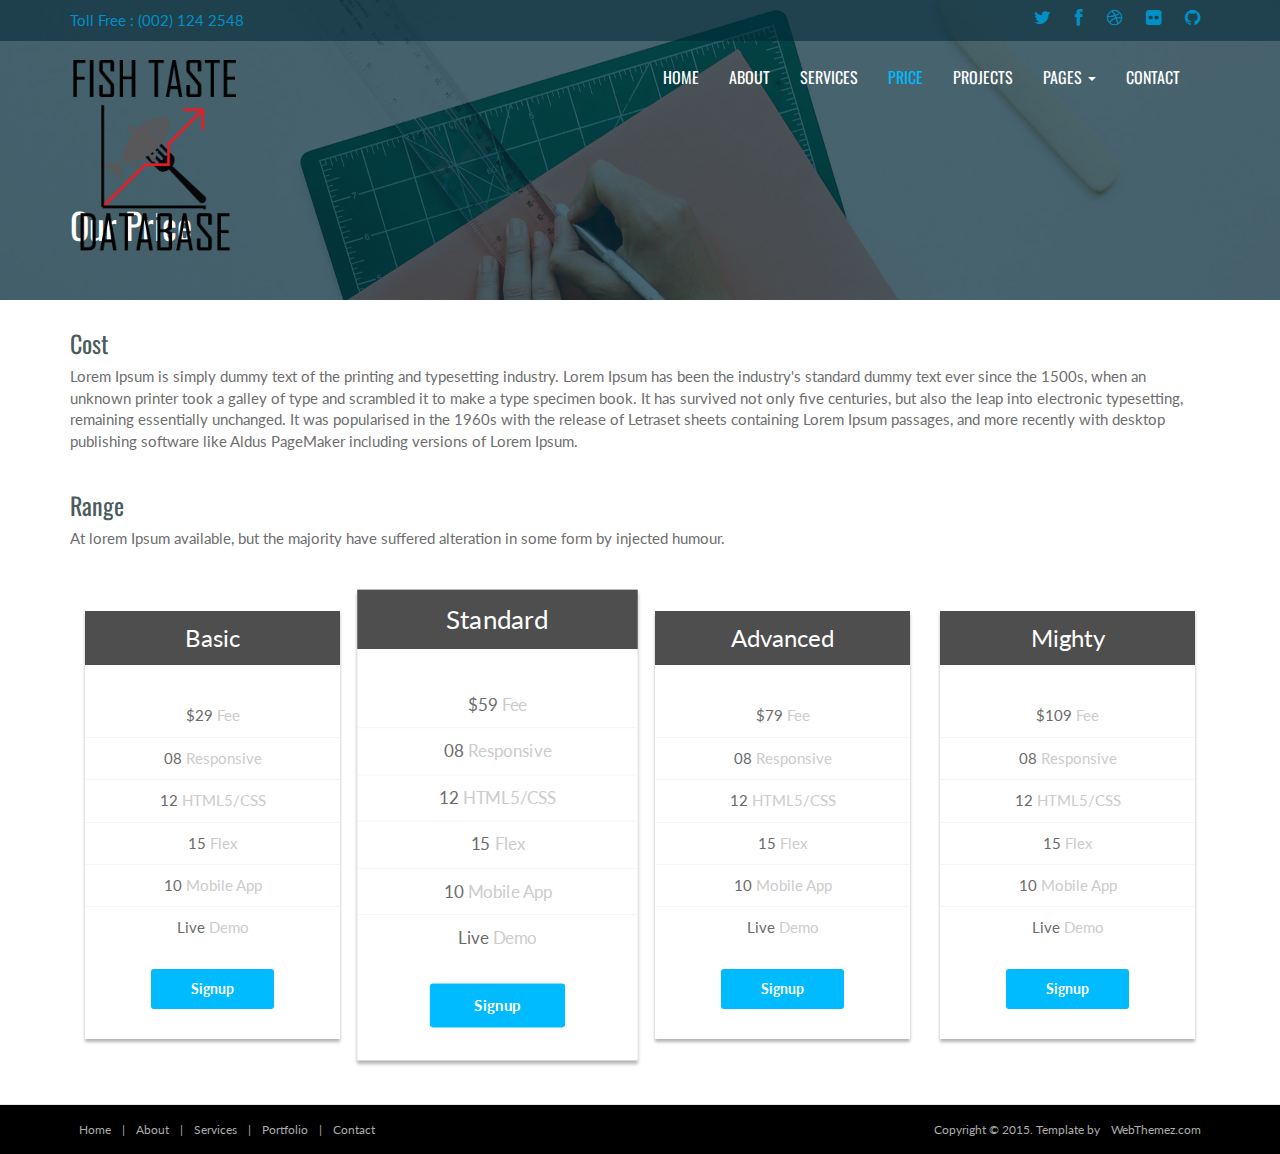
<file: price.html>
<!DOCTYPE html>
<html lang="en">
<head>
	<meta charset="utf-8">
	<meta name="viewport" content="width=device-width, initial-scale=1.0">
	<meta name="description" content="Interior-Design-Responsive-Website-Templates-Edge">
	<meta name="author" content="webThemez.com">
	<title>Rider Free Mulit Purpose HTML5 Template | Webthemez</title>
	<link rel="favicon" href="assets/images/favicon.png">
	<link rel="stylesheet" media="screen" href="http://fonts.googleapis.com/css?family=Open+Sans:300,400,700">
	<link rel="stylesheet" href="assets/css/bootstrap.min.css">
	<link rel="stylesheet" href="assets/css/font-awesome.min.css">
	<!-- Custom styles for our template -->
	<link rel="stylesheet" href="assets/css/bootstrap-theme.css" media="screen">
	<link rel="stylesheet" href="assets/css/style.css">
	<!-- HTML5 shim and Respond.js IE8 support of HTML5 elements and media queries -->
	<!--[if lt IE 9]>
	<script src="assets/js/html5shiv.js"></script>
	<script src="assets/js/respond.min.js"></script>
	<![endif]-->
</head>

<body>
	<!-- Fixed navbar -->
		<div id="header-top">       
		<!--  HEADER TOP -->
        <div class="container">
        	<div class="row">
				<div class="col-md-6"> 
                    
                        <div class="text">
                            
							<p>Toll Free : (002) 124 2548</p>
                            
                        </div>      
                </div><!-- end -->
            	<div class="col-md-6">              	
                   <div class="social text-center pull-right">
				<a href="#"><i class="fa fa-twitter"></i></a>
				<a href="#"><i class="fa fa-facebook"></i></a>
				<a href="#"><i class="fa fa-dribbble"></i></a>
				<a href="#"><i class="fa fa-flickr"></i></a>
				<a href="#"><i class="fa fa-github"></i></a>
			</div>
                    
                </div><!-- end -->
            </div><!-- end .row -->
           </div> 
		</div>
	<div class="navbar navbar-inverse">
		<div class="container">
			<div class="navbar-header">
				<!-- Button for smallest screens -->
				<button type="button" class="navbar-toggle" data-toggle="collapse" data-target=".navbar-collapse"><span class="icon-bar"></span><span class="icon-bar"></span><span class="icon-bar"></span></button>
				<a class="navbar-brand" href="index.html">
					<img src="assets/images/logo.png" alt="Techro HTML5 template"></a>
			</div>
			<div class="navbar-collapse collapse">
				<ul class="nav navbar-nav pull-right mainNav">
					<li><a href="index.html">Home</a></li>
					<li><a href="about.html">About</a></li>
						<li><a href="services.html">Services</a></li>
					<li class="active"><a href="price.html">Price</a></li>
					<li><a href="projects.html">Projects</a></li>
					<li class="dropdown">
						<a href="#" class="dropdown-toggle" data-toggle="dropdown">Pages <b class="caret"></b></a>
						<ul class="dropdown-menu">
							<li><a href="sidebar-right.html">Right Sidebar</a></li>
							<li><a href="#">Dummy Link1</a></li>
							<li><a href="#">Dummy Link2</a></li>
							<li><a href="#">Dummy Link3</a></li>
						</ul>
					</li>
					<li><a href="contact.html">Contact</a></li>
				</ul>
			</div>
			<!--/.nav-collapse -->
		</div>
	</div>
	<!-- /.navbar -->

	<header id="head" class="secondary">
		<div class="container">
			<div class="row">
				<div class="col-sm-8">
					<h1>Our Price</h1>
				</div>
			</div>
		</div>
	</header>

	<!-- container -->
	<div class="container">
		<div class="row">
			<!-- Article content -->
			<section class="col-sm-12 maincontent">
				<h3>Cost</h3>
				<p>
					Lorem Ipsum is simply dummy text of the printing and typesetting industry. Lorem Ipsum has been the industry's standard dummy text ever since the 1500s, when an unknown printer took a galley of type and scrambled it to make a type specimen book. It has survived not only five centuries, but also the leap into electronic typesetting, remaining essentially unchanged. It was popularised in the 1960s with the release of Letraset sheets containing Lorem Ipsum passages, and more recently with desktop publishing software like Aldus PageMaker including versions of Lorem Ipsum.
				</p>

			</section>
		</div>
	</div>
	<!-- /container -->

	<section class="container">
		<div class="heading">
			<!-- Heading -->
			<h3>Range</h3>
			<p>At lorem Ipsum available, but the majority have suffered alteration in some form by injected humour.</p>
			<br />
		</div>
		<div class="row flat">
			<div class="col-lg-3 col-md-3 col-xs-6">
				<ul class="plan plan1">
					<li class="plan-name">Basic
					</li>
					<li class="plan-price">
						<strong>$29</strong> Fee
					</li>
					<li>
						<strong>08</strong> Responsive
					</li>
					<li>
						<strong>12</strong> HTML5/CSS
					</li>
					<li>
						<strong>15</strong> Flex
					</li>
					<li>
						<strong>10</strong> Mobile App
					</li>
					<li>
						<strong>Live</strong> Demo
					</li>
					<li class="plan-action">
						<a href="#" class="btn">Signup</a>
					</li>
				</ul>
			</div>

			<div class="col-lg-3 col-md-3 col-xs-6">
				<ul class="plan plan2 featured">
					<li class="plan-name">Standard
					</li>
					<li class="plan-price">
						<strong>$59</strong> Fee
					</li>
					<li>
						<strong>08</strong> Responsive
					</li>
					<li>
						<strong>12</strong> HTML5/CSS
					</li>
					<li>
						<strong>15</strong> Flex
					</li>
					<li>
						<strong>10</strong> Mobile App
					</li>
					<li>
						<strong>Live</strong> Demo
					</li>
					<li class="plan-action">
						<a href="#" class="btn">Signup</a>
					</li>
				</ul>
			</div>

			<div class="col-lg-3 col-md-3 col-xs-6">
				<ul class="plan plan3">
					<li class="plan-name">Advanced
					</li>
					<li class="plan-price">
						<strong>$79</strong> Fee
					</li>
					<li>
						<strong>08</strong> Responsive
					</li>
					<li>
						<strong>12</strong> HTML5/CSS
					</li>
					<li>
						<strong>15</strong> Flex
					</li>
					<li>
						<strong>10</strong> Mobile App
					</li>
					<li>
						<strong>Live</strong> Demo
					</li>
					<li class="plan-action">
						<a href="#" class="btn">Signup</a>
					</li>
				</ul>
			</div>

			<div class="col-lg-3 col-md-3 col-xs-6">
				<ul class="plan plan4">
					<li class="plan-name">Mighty
					</li>
					<li class="plan-price">
						<strong>$109</strong> Fee
					</li>
					<li>
						<strong>08</strong> Responsive
					</li>
					<li>
						<strong>12</strong> HTML5/CSS
					</li>
					<li>
						<strong>15</strong> Flex
					</li>
					<li>
						<strong>10</strong> Mobile App
					</li>
					<li>
						<strong>Live</strong> Demo
					</li>
					<li class="plan-action">
						<a href="#" class="btn">Signup</a>
					</li>
				</ul>
			</div>
		</div>
	</section>

	<footer id="footer" class="top-margin"> 
		<div class="footer2">
			<div class="container">
				<div class="row">

					<div class="col-md-6 panel">
						<div class="panel-body">
							<p class="simplenav">
								<a href="index.html">Home</a> | 
								<a href="about.html">About</a> |
								<a href="services.html">Services</a> |
								<a href="portfolio.html">Portfolio</a> |
								<a href="contact.html">Contact</a>
							</p>
						</div>
					</div>

					<div class="col-md-6 panel">
						<div class="panel-body">
							<p class="text-right">
								Copyright &copy; 2015. Template by <a href="http://webthemez.com/" rel="develop">WebThemez.com</a>
							</p>
						</div>
					</div>

				</div>
				<!-- /row of panels -->
			</div>
		</div>
	</footer>




	<!-- JavaScript libs are placed at the end of the document so the pages load faster -->
	<script src="http://ajax.googleapis.com/ajax/libs/jquery/1.10.2/jquery.min.js"></script>
	<script src="http://netdna.bootstrapcdn.com/bootstrap/3.0.0/js/bootstrap.min.js"></script>
	<script src="assets/js/custom.js"></script>
</body>
</html>
</file>
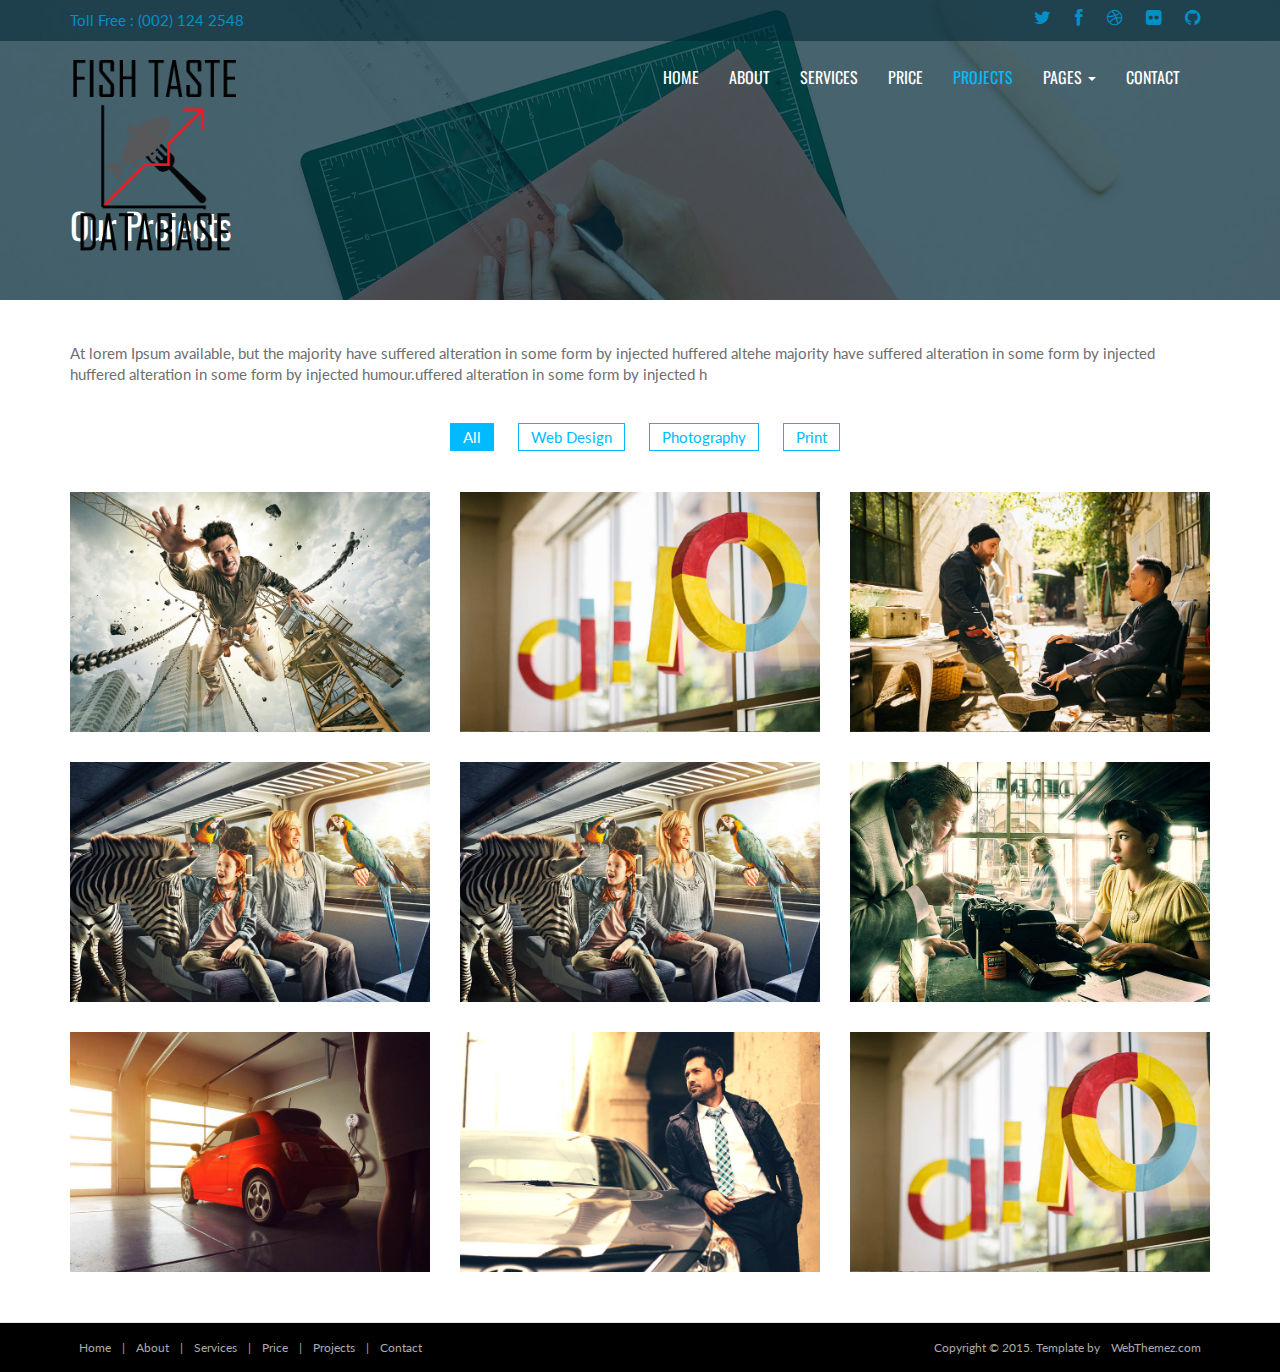
<file: projects.html>
<!DOCTYPE html>
<html lang="en">
<head>
	<meta charset="utf-8">
	<meta name="viewport" content="width=device-width, initial-scale=1.0">
	<meta name="description" content="Interior-Design-Responsive-Website-Templates-Edge">
	<meta name="author" content="webThemez.com">
	<title>Rider Free Mulit Purpose Bootstrap Theme | Webthemez</title>
	<link rel="favicon" href="assets/images/favicon.png">
	<link rel="stylesheet" media="screen" href="http://fonts.googleapis.com/css?family=Open+Sans:300,400,700">
	<link rel="stylesheet" href="assets/css/bootstrap.min.css">
	<link rel="stylesheet" href="assets/css/font-awesome.min.css">
	<!-- Custom styles for our template -->
	<link rel="stylesheet" href="assets/css/bootstrap-theme.css" media="screen">
	<link rel="stylesheet" type="text/css" href="assets/css/isotope.css" media="screen" />
	<link rel="stylesheet" href="assets/js/fancybox/jquery.fancybox.css" type="text/css" media="screen" />
	<link rel="stylesheet" href="assets/css/style.css">
	<!-- HTML5 shim and Respond.js IE8 support of HTML5 elements and media queries -->
	<!--[if lt IE 9]>
	<script src="assets/js/html5shiv.js"></script>
	<script src="assets/js/respond.min.js"></script>
	<![endif]-->
</head>

<body>
	<!-- Fixed navbar -->
		<div id="header-top">       
		<!--  HEADER TOP -->
        <div class="container">
        	<div class="row">
				<div class="col-md-6"> 
                    
                        <div class="text">
                            
							<p>Toll Free : (002) 124 2548</p>
                            
                        </div>      
                </div><!-- end -->
            	<div class="col-md-6">              	
                   <div class="social text-center pull-right">
				<a href="#"><i class="fa fa-twitter"></i></a>
				<a href="#"><i class="fa fa-facebook"></i></a>
				<a href="#"><i class="fa fa-dribbble"></i></a>
				<a href="#"><i class="fa fa-flickr"></i></a>
				<a href="#"><i class="fa fa-github"></i></a>
			</div>
                    
                </div><!-- end -->
            </div><!-- end .row -->
           </div> 
		</div>
	<div class="navbar navbar-inverse">
		<div class="container">
			<div class="navbar-header">
				<!-- Button for smallest screens -->
				<button type="button" class="navbar-toggle" data-toggle="collapse" data-target=".navbar-collapse"><span class="icon-bar"></span><span class="icon-bar"></span><span class="icon-bar"></span></button>
				<a class="navbar-brand" href="index.html">
					<img src="assets/images/logo.png" alt="Techro HTML5 template"></a>
			</div>
			<div class="navbar-collapse collapse">
				<ul class="nav navbar-nav pull-right mainNav">
					<li><a href="index.html">Home</a></li>
					<li><a href="about.html">About</a></li>
						<li><a href="services.html">Services</a></li>
					<li><a href="price.html">Price</a></li>
					<li class="active"><a href="projects.html">Projects</a></li>
					<li class="dropdown">
						<a href="#" class="dropdown-toggle" data-toggle="dropdown">Pages <b class="caret"></b></a>
						<ul class="dropdown-menu">
							<li><a href="sidebar-right.html">Right Sidebar</a></li>
							<li><a href="#">Dummy Link1</a></li>
							<li><a href="#">Dummy Link2</a></li>
							<li><a href="#">Dummy Link3</a></li>
						</ul>
					</li>
					<li><a href="contact.html">Contact</a></li>
				</ul>
			</div>
			<!--/.nav-collapse -->
		</div>
	</div>
	<!-- /.navbar -->

	<header id="head" class="secondary">
		<div class="container">
			<div class="row">
				<div class="col-sm-8">
					<h1>Our Projects</h1>
				</div>
			</div>
		</div>
	</header>

	<!-- container -->
	<section class="container">
		<div class="row">
			<div class="col-md-12">
				<section id="portfolio" class="page-section section appear clearfix">
					<br />
					<br />
					<p>
						At lorem Ipsum available, but the majority have suffered alteration in some form by injected huffered altehe majority have suffered alteration in some form by injected huffered alteration in some form by injected humour.uffered alteration in some form by injected h
					<br />
						<br />
					</p>


					<div class="row">
						<nav id="filter" class="col-md-12 text-center">
							<ul>
								<li><a href="#" class="current btn-theme btn-small" data-filter="*">All</a></li>
								<li><a href="#" class="btn-theme btn-small" data-filter=".webdesign">Web Design</a></li>
								<li><a href="#" class="btn-theme btn-small" data-filter=".photography">Photography</a></li>
								<li><a href="#" class="btn-theme btn-small" data-filter=".print">Print</a></li>
							</ul>
						</nav>
						<div class="col-md-12">
							<div class="row">
								<div class="portfolio-items isotopeWrapper clearfix" id="3">

									<article class="col-sm-4 isotopeItem webdesign">
										<div class="portfolio-item">
											<img src="assets/images/portfolio/img1.jpg" alt="" />
											<div class="portfolio-desc align-center">
												<div class="folio-info">
													<a href="assets/images/portfolio/img1.jpg" class="fancybox">
														<h5>Project Title</h5>
														<i class="fa fa-link fa-2x"></i></a>
												</div>
											</div>
										</div>
									</article>

									<article class="col-sm-4 isotopeItem photography">
										<div class="portfolio-item">
											<img src="assets/images/portfolio/img2.jpg" alt="" />
											<div class="portfolio-desc align-center">
												<div class="folio-info">
													<a href="assets/images/portfolio/img2.jpg" class="fancybox">
														<h5>Project Title</h5>
														<i class="fa fa-link fa-2x"></i></a>
												</div>
											</div>
										</div>
									</article>


									<article class="col-sm-4 isotopeItem photography">
										<div class="portfolio-item">
											<img src="assets/images/portfolio/img3.jpg" alt="" />
											<div class="portfolio-desc align-center">
												<div class="folio-info">
													<a href="assets/images/portfolio/img3.jpg" class="fancybox">
														<h5>Project Title</h5>
														<i class="fa fa-link fa-2x"></i></a>
												</div>
											</div>
										</div>
									</article>

									<article class="col-sm-4 isotopeItem print">
										<div class="portfolio-item">
											<img src="assets/images/portfolio/img4.jpg" alt="" />
											<div class="portfolio-desc align-center">
												<div class="folio-info">
													<a href="assets/images/portfolio/img4.jpg" class="fancybox">
														<h5>Project Title</h5>
														<i class="fa fa-link fa-2x"></i></a>
												</div>
											</div>
										</div>
									</article>

									<article class="col-sm-4 isotopeItem photography">
										<div class="portfolio-item">
											<img src="assets/images/portfolio/img5.jpg" alt="" />
											<div class="portfolio-desc align-center">
												<div class="folio-info">
													<a href="assets/images/portfolio/img5.jpg" class="fancybox">
														<h5>Project Title</h5>
														<i class="fa fa-link fa-2x"></i></a>
												</div>
											</div>
										</div>
									</article>

									<article class="col-sm-4 isotopeItem webdesign">
										<div class="portfolio-item">
											<img src="assets/images/portfolio/img6.jpg" alt="" />
											<div class="portfolio-desc align-center">
												<div class="folio-info">
													<a href="assets/images/portfolio/img6.jpg" class="fancybox">
														<h5>Project Title</h5>
														<i class="fa fa-link fa-2x"></i></a>
												</div>
											</div>
										</div>
									</article>

									<article class="col-sm-4 isotopeItem print">
										<div class="portfolio-item">
											<img src="assets/images/portfolio/img7.jpg" alt="" />
											<div class="portfolio-desc align-center">
												<div class="folio-info">
													<a href="images/portfolio/img7.jpg" class="fancybox">
														<h5>Project Title</h5>
														<i class="fa fa-link fa-2x"></i></a>
												</div>
											</div>
										</div>
									</article>

									<article class="col-sm-4 isotopeItem photography">
										<div class="portfolio-item">
											<img src="assets/images/portfolio/img8.jpg" alt="" />
											<div class="portfolio-desc align-center">
												<div class="folio-info">
													<a href="images/portfolio/img8.jpg" class="fancybox">
														<h5>Project Title</h5>
														<i class="fa fa-link fa-2x"></i></a>
												</div>
											</div>
										</div>
									</article>

									<article class="col-sm-4 isotopeItem print">
										<div class="portfolio-item">
											<img src="assets/images/portfolio/img9.jpg" alt="" />
											<div class="portfolio-desc align-center">
												<div class="folio-info">
													<a href="images/portfolio/img9.jpg" class="fancybox">
														<h5>Project Title</h5>
														<i class="fa fa-link fa-2x"></i></a>
												</div>
											</div>
										</div>
									</article>
								</div>

							</div>


						</div>
					</div>

				</section>
			</div>
		</div>

	</section>
	<!-- /container -->

	<footer id="footer" class="top-margin"> 
		<div class="footer2">
			<div class="container">
				<div class="row">

					<div class="col-md-6 panel">
						<div class="panel-body">
							<p class="simplenav">
								<a href="index.html">Home</a> | 
								<a href="about.html">About</a> |
								<a href="services.html">Services</a> |
								<a href="price.html">Price</a> |
								<a href="projects.html">Projects</a> |
								<a href="contact.html">Contact</a>
							</p>
						</div>
					</div>

					<div class="col-md-6 panel">
						<div class="panel-body">
							<p class="text-right">
								Copyright &copy; 2015. Template by <a href="http://webthemez.com/" rel="develop">WebThemez.com</a>
							</p>
						</div>
					</div>

				</div>
				<!-- /row of panels -->
			</div>
		</div>
	</footer>



	<!-- JavaScript libs are placed at the end of the document so the pages load faster -->
	<script src="http://ajax.googleapis.com/ajax/libs/jquery/1.10.2/jquery.min.js"></script>
	<script src="http://netdna.bootstrapcdn.com/bootstrap/3.0.0/js/bootstrap.min.js"></script>
	<script src="assets/js/jquery.cslider.js"></script>
	<script src="assets/js/jquery.isotope.min.js"></script>
	<script src="assets/js/fancybox/jquery.fancybox.pack.js" type="text/javascript"></script>
	<script src="assets/js/custom.js"></script>
</body>
</html>
</file>
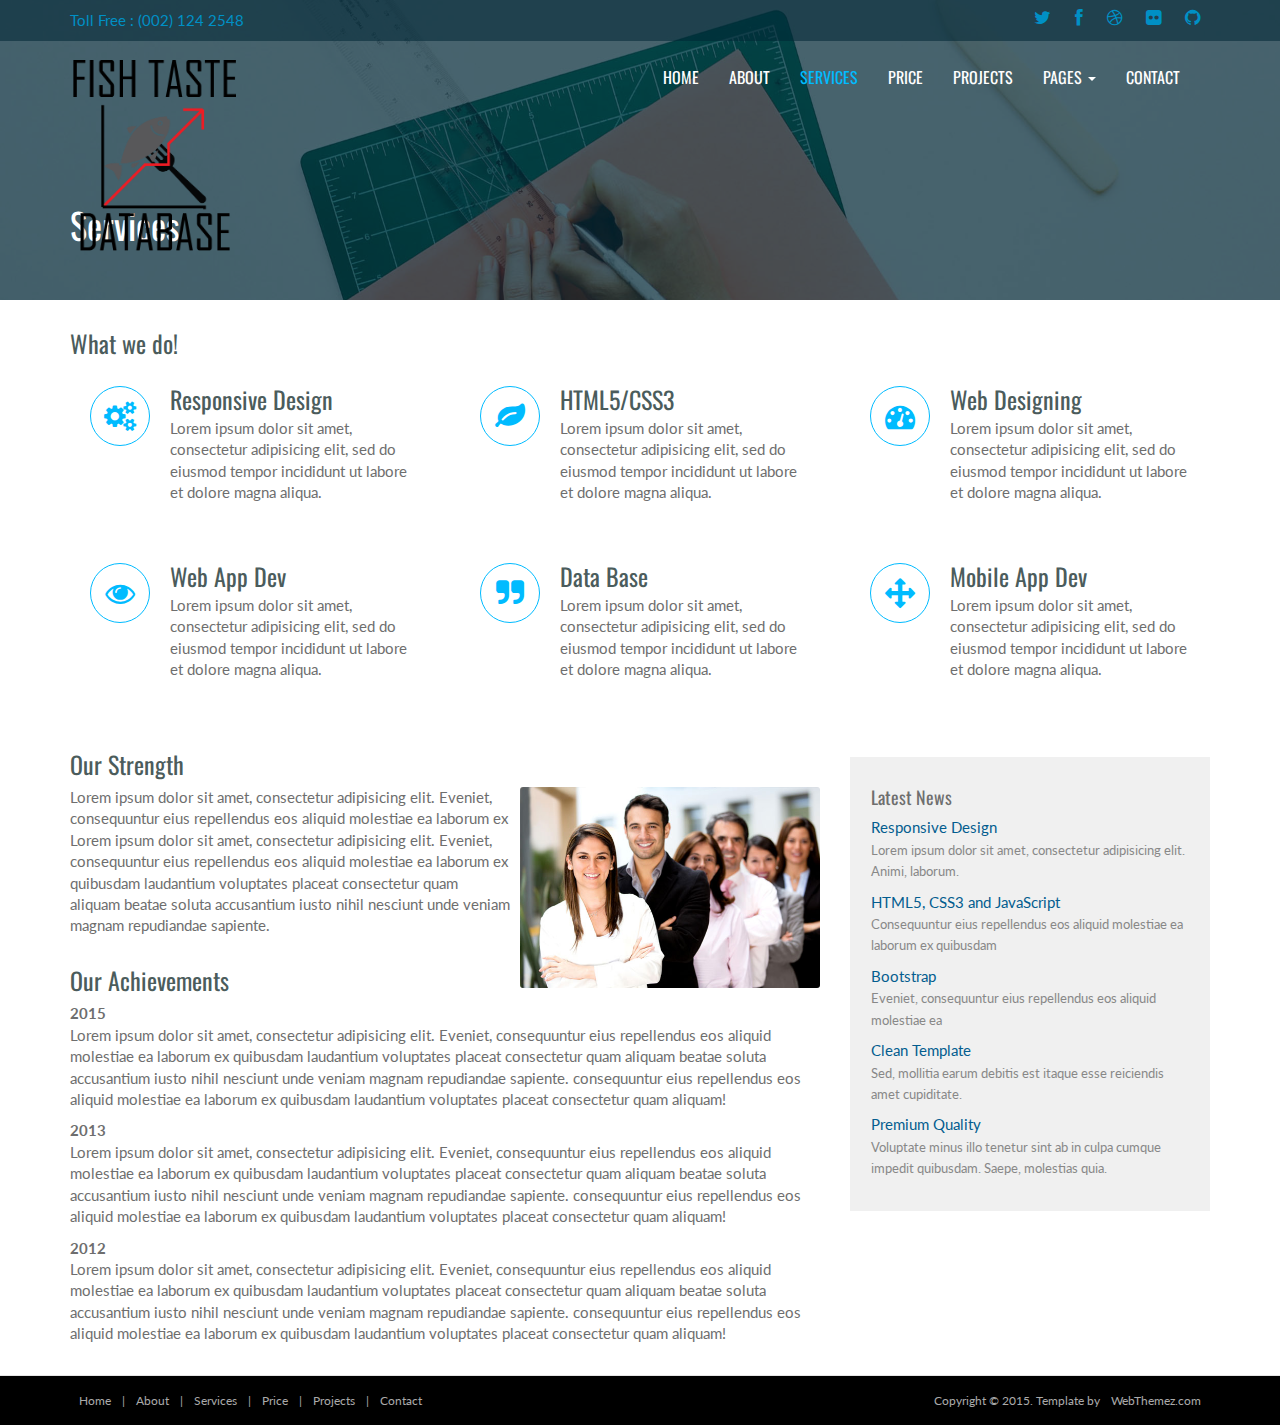
<file: services.html>
<!--
Author: WebThemez
Author URL: http://webthemez.com
License: Creative Commons Attribution 3.0 Unported
License URL: http://creativecommons.org/licenses/by/3.0/
-->
<!DOCTYPE html>
<html lang="en">
<head>
    <meta charset="utf-8">
    <meta name="viewport" content="width=device-width, initial-scale=1.0">
    <meta name="description" content="Interior-Design-Responsive-Website-Templates-Edge">
    <meta name="author" content="webThemez.com">
    <title>Rider Free Bootstrap web Template | Webthemez</title>
    <link rel="favicon" href="assets/images/favicon.png">
    <link rel="stylesheet" media="screen" href="http://fonts.googleapis.com/css?family=Open+Sans:300,400,700">
    <link rel="stylesheet" href="assets/css/bootstrap.min.css">
    <link rel="stylesheet" href="assets/css/font-awesome.min.css">
    <!-- Custom styles for our template -->
    <link rel="stylesheet" href="assets/css/bootstrap-theme.css" media="screen">
    <link rel="stylesheet" href="assets/css/style.css">
    <!-- HTML5 shim and Respond.js IE8 support of HTML5 elements and media queries -->
    <!--[if lt IE 9]>
	<script src="assets/js/html5shiv.js"></script>
	<script src="assets/js/respond.min.js"></script>
	<![endif]-->
</head>

<body>
    <!-- Fixed navbar -->
		<div id="header-top">       
		<!--  HEADER TOP -->
        <div class="container">
        	<div class="row">
				<div class="col-md-6"> 
                    
                        <div class="text">
                            
							<p>Toll Free : (002) 124 2548</p>
                            
                        </div>      
                </div><!-- end -->
            	<div class="col-md-6">              	
                   <div class="social text-center pull-right">
				<a href="#"><i class="fa fa-twitter"></i></a>
				<a href="#"><i class="fa fa-facebook"></i></a>
				<a href="#"><i class="fa fa-dribbble"></i></a>
				<a href="#"><i class="fa fa-flickr"></i></a>
				<a href="#"><i class="fa fa-github"></i></a>
			</div>
                    
                </div><!-- end -->
            </div><!-- end .row -->
           </div> 
		</div>
    <div class="navbar navbar-inverse">
        <div class="container">
            <div class="navbar-header">
                <!-- Button for smallest screens -->
                <button type="button" class="navbar-toggle" data-toggle="collapse" data-target=".navbar-collapse"><span class="icon-bar"></span><span class="icon-bar"></span><span class="icon-bar"></span></button>
                <a class="navbar-brand" href="index.html">
                    <img src="assets/images/logo.png" alt="Techro HTML5 template"></a>
            </div>
            <div class="navbar-collapse collapse">
                <ul class="nav navbar-nav pull-right mainNav">
                    <li><a href="index.html">Home</a></li>
                    <li><a href="about.html">About</a></li>
                   	<li class="active"><a href="services.html">Services</a></li>
					<li><a href="price.html">Price</a></li>
					<li><a href="projects.html">Projects</a></li>
                    <li class="dropdown">
                        <a href="#" class="dropdown-toggle" data-toggle="dropdown">Pages <b class="caret"></b></a>
                        <ul class="dropdown-menu">
                            <li><a href="sidebar-right.html">Right Sidebar</a></li>
                            <li><a href="#">Dummy Link1</a></li>
                            <li><a href="#">Dummy Link2</a></li>
                            <li><a href="#">Dummy Link3</a></li>
                        </ul>
                    </li>
                    <li><a href="contact.html">Contact</a></li>
                </ul>
            </div>
            <!--/.nav-collapse -->
        </div>
    </div>
    <!-- /.navbar -->

    <header id="head" class="secondary">
        <div class="container">
            <div class="row">
                <div class="col-sm-8">
                    <h1>Services</h1>
                </div>
            </div>
        </div>
    </header>

    <!-- container -->
	<div id="courses">
		<section class="container">
			<h3>What we do!</h3>
			<div class="row">
				<div class="col-md-4">
					<div class="featured-box">
						<i class="fa fa-cogs fa-2x"></i>
						<div class="text">
							<h3>Responsive Design</h3>
							Lorem ipsum dolor sit amet, consectetur adipisicing elit, sed do eiusmod tempor incididunt ut labore et dolore magna aliqua.
						</div>
					</div>
				</div>
				<div class="col-md-4">
					<div class="featured-box">
						<i class="fa fa-leaf fa-2x"></i>
						<div class="text">
							<h3>HTML5/CSS3</h3>
							Lorem ipsum dolor sit amet, consectetur adipisicing elit, sed do eiusmod tempor incididunt ut labore et dolore magna aliqua.
						</div>
					</div>
				</div>
				<div class="col-md-4">
					<div class="featured-box">
						<i class="fa fa-tachometer fa-2x"></i>
						<div class="text">
							<h3>Web Designing</h3>
							Lorem ipsum dolor sit amet, consectetur adipisicing elit, sed do eiusmod tempor incididunt ut labore et dolore magna aliqua.
						</div>
					</div>
				</div>
			</div>
			<div class="row">
				<div class="col-md-4">
					<div class="featured-box">
						<i class="fa fa-eye fa-2x"></i>
						<div class="text">
							<h3>Web App Dev</h3>
							Lorem ipsum dolor sit amet, consectetur adipisicing elit, sed do eiusmod tempor incididunt ut labore et dolore magna aliqua.
						</div>
					</div>
				</div>
				<div class="col-md-4">
					<div class="featured-box">
						<i class="fa fa-quote-right fa-2x"></i>
						<div class="text">
							<h3>Data Base</h3>
							Lorem ipsum dolor sit amet, consectetur adipisicing elit, sed do eiusmod tempor incididunt ut labore et dolore magna aliqua.
						</div>
					</div>
				</div>
				<div class="col-md-4">
					<div class="featured-box">
						<i class="fa fa-arrows fa-2x"></i>
						<div class="text">
							<h3>Mobile App Dev</h3>
							Lorem ipsum dolor sit amet, consectetur adipisicing elit, sed do eiusmod tempor incididunt ut labore et dolore magna aliqua.
						</div>
					</div>
				</div>
			</div>

		</section>
	</div>
	
    <section class="container">
        <div class="row">
            <!-- main content -->
            <section class="col-sm-8 maincontent">
                <h3>Our Strength</h3>
                <p>
                    <img src="assets/images/about.jpg" alt="" class="img-rounded pull-right" width="300">
                    Lorem ipsum dolor sit amet, consectetur adipisicing elit. Eveniet, consequuntur eius repellendus eos aliquid molestiae ea laborum ex Lorem ipsum dolor sit amet, consectetur adipisicing elit. Eveniet, consequuntur eius repellendus eos aliquid molestiae ea laborum ex quibusdam laudantium voluptates placeat consectetur quam aliquam beatae soluta accusantium iusto nihil nesciunt unde veniam magnam repudiandae sapiente.
                </p> 
                <h3>Our Achievements</h3>
                <strong>2015</strong>
                <p>Lorem ipsum dolor sit amet, consectetur adipisicing elit. Eveniet, consequuntur eius repellendus eos aliquid molestiae ea laborum ex quibusdam laudantium voluptates placeat consectetur quam aliquam beatae soluta accusantium iusto nihil nesciunt unde veniam magnam repudiandae sapiente. consequuntur eius repellendus eos aliquid molestiae ea laborum ex quibusdam laudantium voluptates placeat consectetur quam aliquam!</p>
                <strong>2013</strong>
                <p>Lorem ipsum dolor sit amet, consectetur adipisicing elit. Eveniet, consequuntur eius repellendus eos aliquid molestiae ea laborum ex quibusdam laudantium voluptates placeat consectetur quam aliquam beatae soluta accusantium iusto nihil nesciunt unde veniam magnam repudiandae sapiente. consequuntur eius repellendus eos aliquid molestiae ea laborum ex quibusdam laudantium voluptates placeat consectetur quam aliquam!</p>
                <strong>2012</strong>
                <p>Lorem ipsum dolor sit amet, consectetur adipisicing elit. Eveniet, consequuntur eius repellendus eos aliquid molestiae ea laborum ex quibusdam laudantium voluptates placeat consectetur quam aliquam beatae soluta accusantium iusto nihil nesciunt unde veniam magnam repudiandae sapiente. consequuntur eius repellendus eos aliquid molestiae ea laborum ex quibusdam laudantium voluptates placeat consectetur quam aliquam!</p> 
            </section>
            <!-- /main -->

            <!-- Sidebar -->
            <aside class="col-sm-4 sidebar sidebar-right">

                <div class="panel">
                    <h4>Latest News</h4>
                    <ul class="list-unstyled list-spaces">
                        <li><a href="">Responsive Design</a><br>
                            <span class="small text-muted">Lorem ipsum dolor sit amet, consectetur adipisicing elit. Animi, laborum.</span></li>
                        <li><a href="">HTML5, CSS3 and JavaScript</a><br>
                            <span class="small text-muted">Consequuntur eius repellendus eos aliquid molestiae ea laborum ex quibusdam</span></li>
                        <li><a href="">Bootstrap</a><br>
                            <span class="small text-muted">Eveniet, consequuntur eius repellendus eos aliquid molestiae ea</span></li>
                        <li><a href="">Clean Template</a><br>
                            <span class="small text-muted">Sed, mollitia earum debitis est itaque esse reiciendis amet cupiditate.</span></li>
                        <li><a href="">Premium Quality</a><br>
                            <span class="small text-muted">Voluptate minus illo tenetur sint ab in culpa cumque impedit quibusdam. Saepe, molestias quia.</span></li>
                    </ul>
                </div>

            </aside>
            <!-- /Sidebar -->

        </div>
    </section>
	
     <footer id="footer" class="top-margin"> 
        <div class="footer2">
            <div class="container">
                <div class="row">

                    <div class="col-md-6 panel">
                        <div class="panel-body">
                            <p class="simplenav">
								<a href="index.html">Home</a> | 
								<a href="about.html">About</a> |
								<a href="services.html">Services</a> |
								<a href="price.html">Price</a> |
								<a href="projects.html">Projects</a> |
								<a href="contact.html">Contact</a>
							</p>
                        </div>
                    </div>

                    <div class="col-md-6 panel">
                        <div class="panel-body">
                            <p class="text-right">
                                Copyright &copy; 2015. Template by <a href="http://webthemez.com/" rel="develop">WebThemez.com</a>
                            </p>
                        </div>
                    </div>

                </div>
                <!-- /row of panels -->
            </div>
        </div>
    </footer>



    <!-- JavaScript libs are placed at the end of the document so the pages load faster -->
    <script src="http://ajax.googleapis.com/ajax/libs/jquery/1.10.2/jquery.min.js"></script>
    <script src="http://netdna.bootstrapcdn.com/bootstrap/3.0.0/js/bootstrap.min.js"></script>
    <script src="assets/js/custom.js"></script>
</body>
</html>
</file>
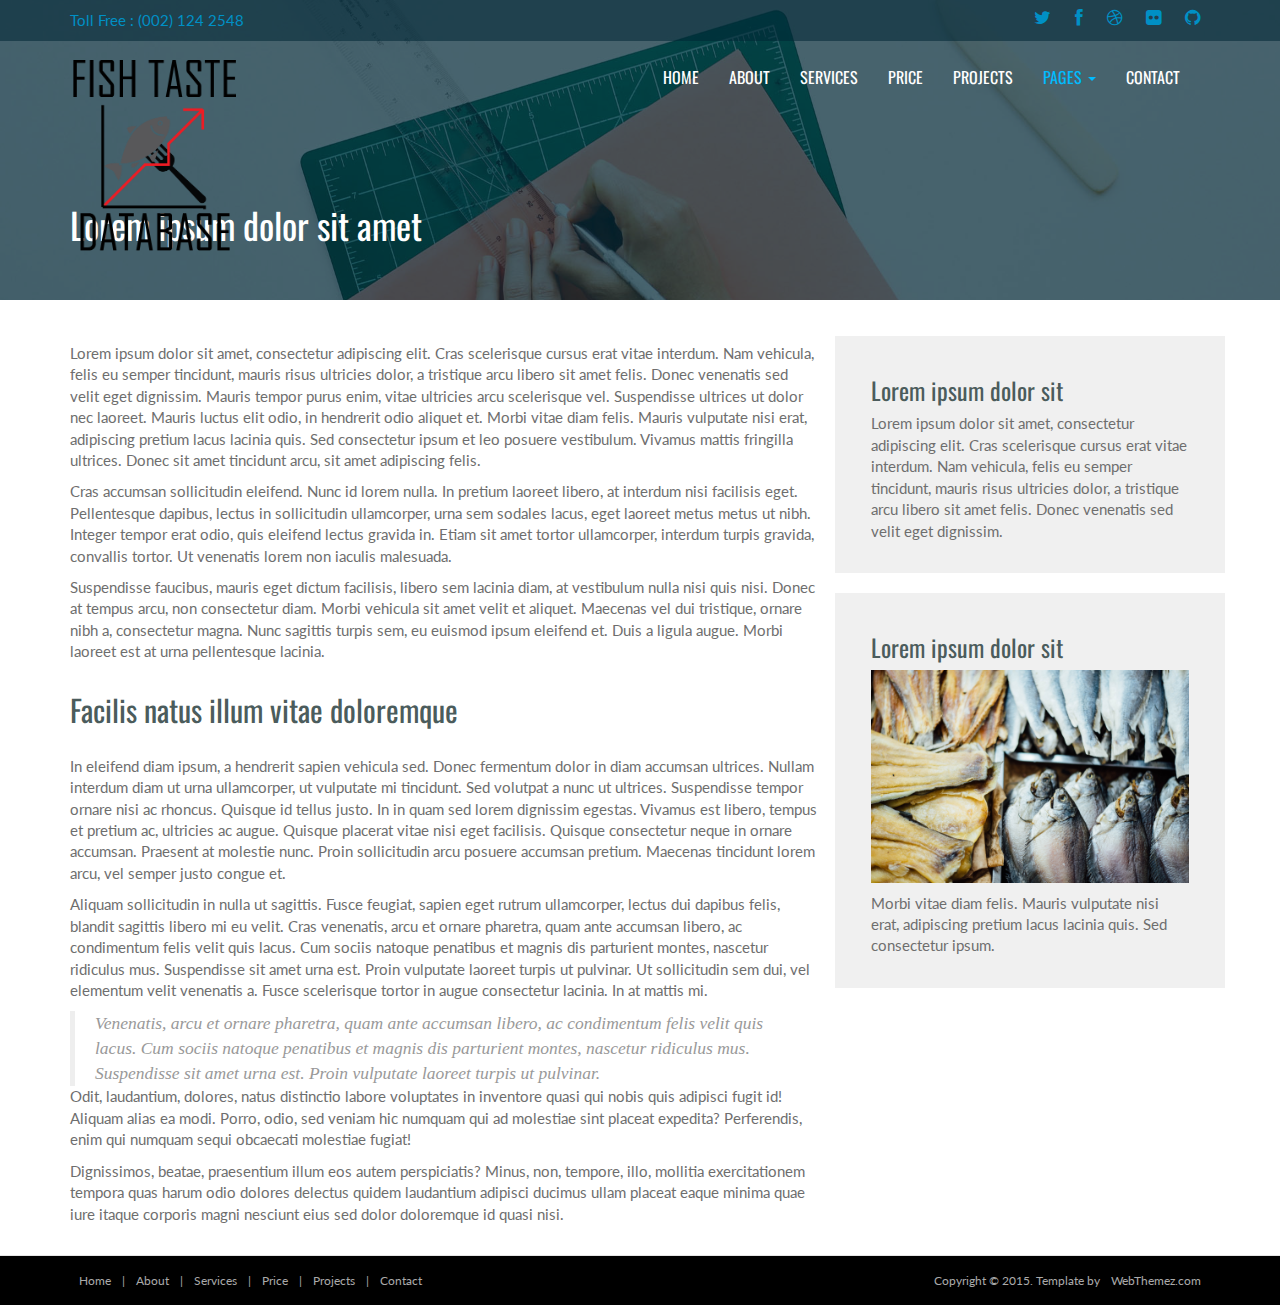
<file: sidebar-right.html>
<!--
Author: WebThemez
Author URL: http://webthemez.com
License: Creative Commons Attribution 3.0 Unported
License URL: http://creativecommons.org/licenses/by/3.0/
-->
<!DOCTYPE html>
<html lang="en">
<head>
	<meta charset="utf-8">
	<meta name="viewport" content="width=device-width, initial-scale=1.0">
	<meta name="description" content="Interior-Design-Responsive-Website-Templates-Edge">
	<meta name="author" content="webThemez.com">
	<title>Rider Free Mulit Purpose Bootstrap web | Webthemez</title>
	<link rel="favicon" href="assets/images/favicon.png">
	<link rel="stylesheet" media="screen" href="http://fonts.googleapis.com/css?family=Open+Sans:300,400,700">
	<link rel="stylesheet" href="assets/css/bootstrap.min.css">
	<link rel="stylesheet" href="assets/css/font-awesome.min.css">
	<!-- Custom styles-->
	<link rel="stylesheet" href="assets/css/bootstrap-theme.css" media="screen">
	<link rel="stylesheet" href="assets/css/style.css">
	<!-- HTML5 shim and Respond.js IE8 support of HTML5 elements and media queries -->
	<!--[if lt IE 9]>
	<script src="assets/js/html5shiv.js"></script>
	<script src="assets/js/respond.min.js"></script>
	<![endif]-->
</head>

<body>
	<!-- Fixed navbar -->
		<div id="header-top">       
		<!--  HEADER TOP -->
        <div class="container">
        	<div class="row">
				<div class="col-md-6"> 
                    
                        <div class="text">
                            
							<p>Toll Free : (002) 124 2548</p>
                            
                        </div>      
                </div><!-- end -->
            	<div class="col-md-6">              	
                   <div class="social text-center pull-right">
				<a href="#"><i class="fa fa-twitter"></i></a>
				<a href="#"><i class="fa fa-facebook"></i></a>
				<a href="#"><i class="fa fa-dribbble"></i></a>
				<a href="#"><i class="fa fa-flickr"></i></a>
				<a href="#"><i class="fa fa-github"></i></a>
			</div>
                    
                </div><!-- end -->
            </div><!-- end .row -->
           </div> 
		</div>
	<div class="navbar navbar-inverse">
		<div class="container">
			<div class="navbar-header">
				<!-- Button for smallest screens -->
				<button type="button" class="navbar-toggle" data-toggle="collapse" data-target=".navbar-collapse"><span class="icon-bar"></span><span class="icon-bar"></span><span class="icon-bar"></span></button>
				<a class="navbar-brand" href="index.html">
					<img src="assets/images/logo.png" alt="Techro HTML5 template"></a>
			</div>
			<div class="navbar-collapse collapse">
				<ul class="nav navbar-nav pull-right mainNav">
					<li><a href="index.html">Home</a></li>
					<li><a href="about.html">About</a></li>
					<li><a href="services.html">Services</a></li>
					<li><a href="price.html">Price</a></li>
					<li><a href="projects.html">Projects</a></li>
					<li class="dropdown active">
						<a href="#" class="dropdown-toggle" data-toggle="dropdown">Pages <b class="caret"></b></a>
						<ul class="dropdown-menu">
							<li><a href="sidebar-right.html">Right Sidebar</a></li>
							<li><a href="#">Dummy Link1</a></li>
							<li><a href="#">Dummy Link2</a></li>
							<li><a href="#">Dummy Link3</a></li>
						</ul>
					</li>
					<li><a href="contact.html">Contact</a></li>
				</ul>
			</div>
			<!--/.nav-collapse -->
		</div>
	</div>
	<!-- /.navbar -->

	<header id="head" class="secondary">
		<div class="container">
			<div class="row">
				<div class="col-sm-8">
					<h1>Lorem ipsum dolor sit amet</h1>
				</div>
			</div>
		</div>
	</header>

	<!-- container -->
	<section class="container">

		<div class="row">

			<!-- Article main content -->
			<article class="col-md-8 maincontent">
				<br />
				<br />
				<p>Lorem ipsum dolor sit amet, consectetur adipiscing elit. Cras scelerisque cursus erat vitae interdum. Nam vehicula, felis eu semper tincidunt, mauris risus ultricies dolor, a tristique arcu libero sit amet felis. Donec venenatis sed velit eget dignissim. Mauris tempor purus enim, vitae ultricies arcu scelerisque vel. Suspendisse ultrices ut dolor nec laoreet. Mauris luctus elit odio, in hendrerit odio aliquet et. Morbi vitae diam felis. Mauris vulputate nisi erat, adipiscing pretium lacus lacinia quis. Sed consectetur ipsum et leo posuere vestibulum. Vivamus mattis fringilla ultrices. Donec sit amet tincidunt arcu, sit amet adipiscing felis.</p>

				<p>Cras accumsan sollicitudin eleifend. Nunc id lorem nulla. In pretium laoreet libero, at interdum nisi facilisis eget. Pellentesque dapibus, lectus in sollicitudin ullamcorper, urna sem sodales lacus, eget laoreet metus metus ut nibh. Integer tempor erat odio, quis eleifend lectus gravida in. Etiam sit amet tortor ullamcorper, interdum turpis gravida, convallis tortor. Ut venenatis lorem non iaculis malesuada.</p>

				<p>Suspendisse faucibus, mauris eget dictum facilisis, libero sem lacinia diam, at vestibulum nulla nisi quis nisi. Donec at tempus arcu, non consectetur diam. Morbi vehicula sit amet velit et aliquet. Maecenas vel dui tristique, ornare nibh a, consectetur magna. Nunc sagittis turpis sem, eu euismod ipsum eleifend et. Duis a ligula augue. Morbi laoreet est at urna pellentesque lacinia.</p>

				<h2>Facilis natus illum vitae doloremque</h2>
				<p>In eleifend diam ipsum, a hendrerit sapien vehicula sed. Donec fermentum dolor in diam accumsan ultrices. Nullam interdum diam ut urna ullamcorper, ut vulputate mi tincidunt. Sed volutpat a nunc ut ultrices. Suspendisse tempor ornare nisi ac rhoncus. Quisque id tellus justo. In in quam sed lorem dignissim egestas. Vivamus est libero, tempus et pretium ac, ultricies ac augue. Quisque placerat vitae nisi eget facilisis. Quisque consectetur neque in ornare accumsan. Praesent at molestie nunc. Proin sollicitudin arcu posuere accumsan pretium. Maecenas tincidunt lorem arcu, vel semper justo congue et.</p>

				<p>Aliquam sollicitudin in nulla ut sagittis. Fusce feugiat, sapien eget rutrum ullamcorper, lectus dui dapibus felis, blandit sagittis libero mi eu velit. Cras venenatis, arcu et ornare pharetra, quam ante accumsan libero, ac condimentum felis velit quis lacus. Cum sociis natoque penatibus et magnis dis parturient montes, nascetur ridiculus mus. Suspendisse sit amet urna est. Proin vulputate laoreet turpis ut pulvinar. Ut sollicitudin sem dui, vel elementum velit venenatis a. Fusce scelerisque tortor in augue consectetur lacinia. In at mattis mi.</p>

				<blockquote>Venenatis, arcu et ornare pharetra, quam ante accumsan libero, ac condimentum felis velit quis lacus. Cum sociis natoque penatibus et magnis dis parturient montes, nascetur ridiculus mus. Suspendisse sit amet urna est. Proin vulputate laoreet turpis ut pulvinar.</blockquote>
				<p>Odit, laudantium, dolores, natus distinctio labore voluptates in inventore quasi qui nobis quis adipisci fugit id! Aliquam alias ea modi. Porro, odio, sed veniam hic numquam qui ad molestiae sint placeat expedita? Perferendis, enim qui numquam sequi obcaecati molestiae fugiat!</p>
				<p>Dignissimos, beatae, praesentium illum eos autem perspiciatis? Minus, non, tempore, illo, mollitia exercitationem tempora quas harum odio dolores delectus quidem laudantium adipisci ducimus ullam placeat eaque minima quae iure itaque corporis magni nesciunt eius sed dolor doloremque id quasi nisi.</p>
			</article>
			<!-- /Article -->

			<!-- Sidebar -->
			<aside class="col-md-4 sidebar sidebar-right">

				<div class="row panel">
					<div class="col-xs-12">
						<h3>Lorem ipsum dolor sit</h3>
						<p>Lorem ipsum dolor sit amet, consectetur adipiscing elit. Cras scelerisque cursus erat vitae interdum. Nam vehicula, felis eu semper tincidunt, mauris risus ultricies dolor, a tristique arcu libero sit amet felis. Donec venenatis sed velit eget dignissim.</p>
					</div>
				</div>
				<div class="row panel">
					<div class="col-xs-12">
						<h3>Lorem ipsum dolor sit</h3>
						<p>
							<img src="assets/images/1.jpg" alt="">
						</p>
						<p>Morbi vitae diam felis. Mauris vulputate nisi erat, adipiscing pretium lacus lacinia quis. Sed consectetur ipsum.</p>
					</div>
				</div>

			</aside>
			<!-- /Sidebar -->

		</div>
	</section>
	<!-- /container -->

	<footer id="footer" class="top-margin"> 
		<div class="footer2">
			<div class="container">
				<div class="row">

					<div class="col-md-6 panel">
						<div class="panel-body">
							<p class="simplenav">
								<a href="index.html">Home</a> | 
								<a href="about.html">About</a> |
								<a href="services.html">Services</a> |
								<a href="price.html">Price</a> |
								<a href="projects.html">Projects</a> |
								<a href="contact.html">Contact</a>
							</p>
						</div>
					</div>

					<div class="col-md-6 panel">
						<div class="panel-body">
							<p class="text-right">
								Copyright &copy; 2015. Template by <a href="http://webthemez.com/" rel="develop">WebThemez.com</a>
							</p>
						</div>
					</div>

				</div>
				<!-- /row of panels -->
			</div>
		</div>
	</footer>


	<!-- JavaScript libs are placed at the end of the document so the pages load faster -->
	<script src="http://ajax.googleapis.com/ajax/libs/jquery/1.10.2/jquery.min.js"></script>
	<script src="http://netdna.bootstrapcdn.com/bootstrap/3.0.0/js/bootstrap.min.js"></script>
	<script src="assets/js/custom.js"></script>
</body>
</html>
</file>
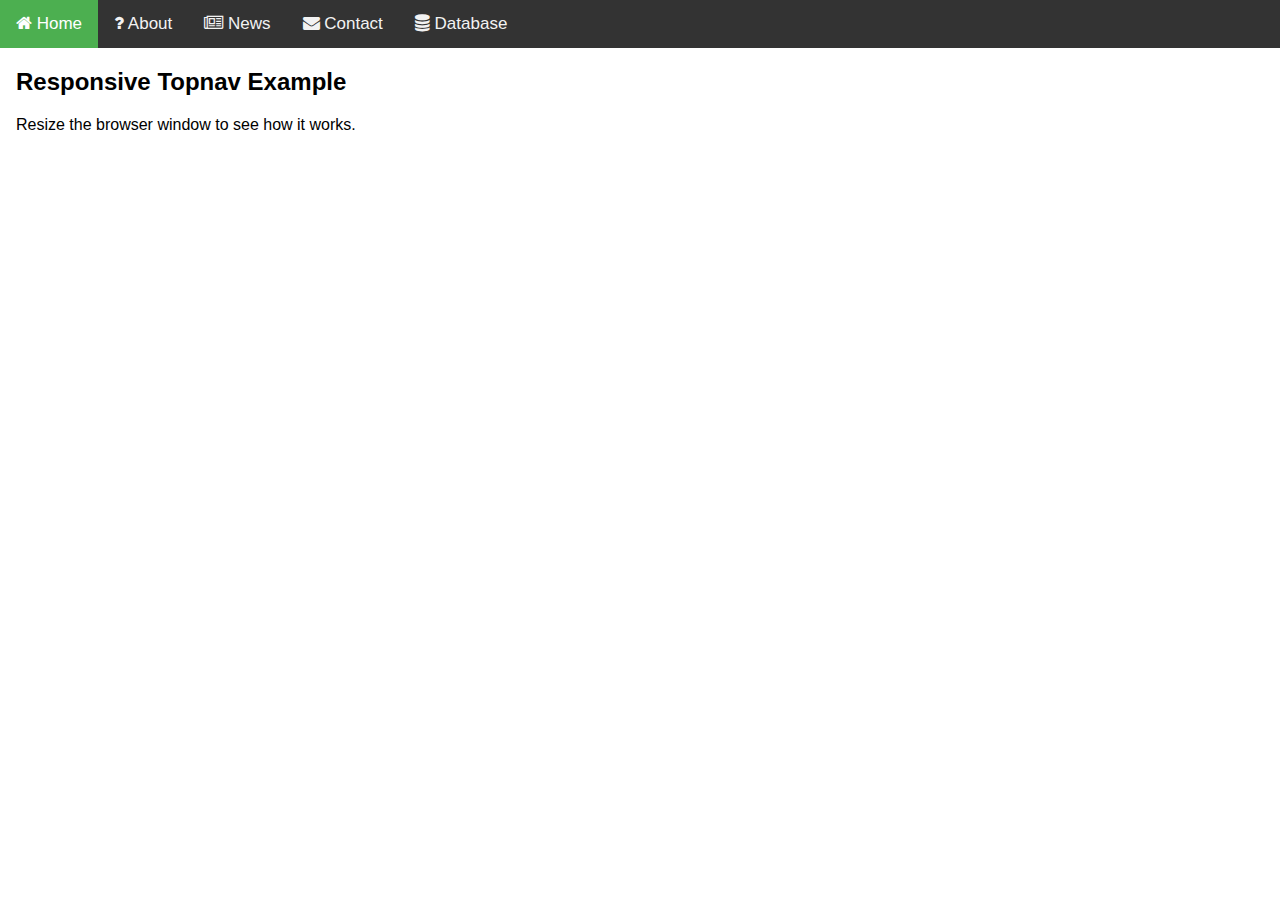
<file: navbartest/navbar-test.html>
<!DOCTYPE html>
<html>
<head>
<meta name="viewport" content="width=device-width, initial-scale=1">
<link rel="stylesheet" href="https://cdnjs.cloudflare.com/ajax/libs/font-awesome/4.7.0/css/font-awesome.min.css">
<link rel="stylesheet" href="navbartest-style.css">
<script src="navbartest-js.js"></script>
</head>
<body>

<div class="topnav" id="myTopnav">
  <a href="#home" class="active"><i class="fa fa-home" aria-hidden="true"></i> Home</a>
  <a href="#about"><i class="fa fa-question" aria-hidden="true"></i> About</a>
  <a href="#news"><i class="fa fa-newspaper-o" aria-hidden="true"></i> News</a>
  <a href="#contact"><i class="fa fa-envelope" aria-hidden="true"></i> Contact</a>
  <a href="#database"><i class="fa fa-database" aria-hidden="true"></i> Database</a>
  <a href="javascript:void(0);" class="icon" onclick="addResponsive()">
    <i class="fa fa-bars"></i>
  </a>
</div>

<div style="padding-left:16px">
  <h2>Responsive Topnav Example</h2>
  <p>Resize the browser window to see how it works.</p>
</div>

</body>
</html>
</file>
<file: assets/css/style.css>
/*
Author: http://webthemez.com
Note: Donate to remove backlink/credits in the footer(webthemez.com)--
Any help: webthemez@gmail.com
Licence: Creative Commons Attribution 3.0** - http://creativecommons.org/licenses/by/3.0/
*/
@import url(http://fonts.googleapis.com/css?family=Oswald:400,700);
@import url(http://fonts.googleapis.com/css?family=Lato:400,700);
body {
	font-family: 'Lato', sans-serif;
	font-weight: normal;
    color: #6E6E6E;
    font-size:15px;
	background: #fff;
}
/*General*/
h1, h2, h3, h4, h5, h6 {
	font-weight: normal;
	font-family: 'Oswald', sans-serif;
}
h1, .h1, h2, .h2, h3, .h3 {
	margin-top: 30px;
	color: #4B5C5C;
}
h2 {
	margin: 30px 0;
}
a{
    color: #035d8f;
}
a:hover, a:focus{
    color: #00BBFF;
    text-decoration: underline;
}
.navbar-toggle {
	background-color: rgba(0, 0, 0, 0.89);
}
.navbar-nav>li>a {
	padding-top: 12px;
	padding-bottom: 12px;
	font-family: 'Oswald', sans-serif;
	font-weight: 400 !important;
}
blockquote {
	font-style: italic;
	font-family: Georgia;
	color: #999;
	margin: 0px 0 0px;
	padding: 0px 20px;
}
label {
	color: #777;
}
.btn-inline {
	color: #9C9C9C;
	font-size: 15px; 
}
.form-control {
	display: block;
	width: 100%;
	height: 41px;
	padding: 6px 12px;
	font-size: 14px;
	line-height: 2.428571;
	color: #555;
	background-color: #F7F7F7;
	background-image: none;
	border: 1px solid #ccc;
	border-radius: 0px;
}
 
.navbar-inverse .navbar-brand { 
margin: 7px 0 0 0;
} 
.navbar-inverse .navbar-brand img {
	width: 171px;
}
.section-title {
	margin-bottom: 20px;
}
/* Header */
#header-top{
    background: rgba(0, 39, 53, 0.55);
    position: absolute;
    top: 0;
    left: 0;
    width: 100%;
    z-index: 2;
}
#header-top .text{
}
#header-top .social{
margin: 5px 0;
}
#header-top  .social a {
font-size: 18px;
color: #0090C5;
}
#header-top .text p{
color: #0090C5;
padding: 10px 0 0;
}
#head {
	/*background: #181015 url( ../images/bg_header.jpg) no-repeat;*/
	background-size: cover;
	height: 600px;
	text-align: center;
	color: rgb(3, 93, 143);
	font-weight: 300;
	position: relative; 
	background-position-x: center;
}
header#head::after {
content: '';
background: rgba(3, 41, 55, 0.72);
width: 100%;
height: inherit;
position: absolute;
top: 0;
left:0px;
}
#head.secondary {
	height: 100px;
	min-height: 100px;
	padding-top: 0px;
}
#head .lead {
	font-size: 44px;
	margin-bottom: 6px;
	color: white;
	line-height: 1.15em;
}
#head .tagline {
	color: rgba(255,255,255,0.75);
	margin-bottom: 25px;
}
#head .tagline a {
	color: #fff;
}
#head .btn {
	margin-bottom: 10px;
}
#head .btn-default {
	text-shadow: none;
	background: transparent;
	color: rgba(255,255,255,.5);
	-webkit-box-shadow: inset 0px 0px 0px 3px rgba(255,255,255,.5);
	-moz-box-shadow: inset 0px 0px 0px 3px rgba(255,255,255,.5);
	box-shadow: inset 0px 0px 0px 3px rgba(255,255,255,.5);
	background: transparent;
}
#head .btn-default:hover, #head .btn-default:focus {
	color: rgba(255,255,255,.8);
	-webkit-box-shadow: inset 0px 0px 0px 3px rgba(255,255,255,.8);
	-moz-box-shadow: inset 0px 0px 0px 3px rgba(255,255,255,.8);
	box-shadow: inset 0px 0px 0px 3px rgba(255,255,255,.8);
	background: transparent;
}
#head .btn-default:active, #head .btn-default.active {
	color: #fff;
	-webkit-box-shadow: inset 0px 0px 0px 3px #fff;
	-moz-box-shadow: inset 0px 0px 0px 3px #fff;
	box-shadow: inset 0px 0px 0px 3px #fff;
	background: transparent;
}
.fluid_container {
	bottom: 0;
	height: 100%;
	left: 0;
	right: 0;
	top: 0;
	z-index: 0;
}
 
#camera_wrap_4 {
	bottom: 0;
	height: 100%;
	left: 0;
	margin-bottom: 0!important;
	position: absolute;
	right: 0;
	top: 0;
}
.camera_bar {
	z-index: 2;
}
.camera_thumbs {
	margin-top: -100px;
	position: relative;
	z-index: 1;
}
.camera_thumbs_cont {
	border-radius: 0;
	-moz-border-radius: 0;
	-webkit-border-radius: 0;
}
.camera_overlayer {
	opacity: .1;
}
.head-box{
    background: #035d8f;
    padding: 35px 0;
}
.head-box h2{
    color: #fff;
    font-size: 23px;
}
.head-box p{
    color: #FFFFFF;
    font-size: 17px;
}
.section-heading{
padding:50px 0;
}
.section-heading h2{
font-size:32px;
text-align:center;
color: #1E3434;
}
.section-heading p{
font-size:18px;
text-align:center;
}

.box-2 {
border-top: 1px solid #d8d8d8;
border-bottom: 1px solid #d8d8d8;
background-color: #f2f2f2; 
border-top: 1px solid #d8d8d8;
border-bottom: 1px solid #d8d8d8; 
background-color: #F9F9F9;
text-align: center;
}
.box-2 h1 {
color: #f98b6e;
}
.box-2 h1 {
margin-bottom: 40px;
color: #f98b6e;
text-transform: uppercase;
}
.box-2 p {
margin-bottom: 30px;
font-size:18px;
}
.box-2 img {
display: block;
max-width: 100%;
margin: 0 auto;
}
.box-2 .btn{
background-color: #00BBFF !important;
}
.box-2 .btn:hover{
color:#fff; 
}
.panel {
	margin-bottom: 0px;
	background-color: transparent;
	border: 1px solid transparent;
	border-radius: 0px;
	-webkit-box-shadow: none;
	box-shadow: none;
}
.panel-body {
	padding: 0px;
}
.btn-action, .btn-primary {
	color: #FFEFD7;
	background-image: -webkit-linear-gradient(top, #0ecfec 0%, #09bed9 100%);
	background-image: linear-gradient(to bottom, #0ecfec 0%, #09bed9 100%);
 filter: progid:DXImageTransform.Microsoft.gradient(startColorstr='#0ecfec22', endColorstr='#09bed900', GradientType=0);
 filter: progid:DXImageTransform.Microsoft.gradient(enabled = false);
	background-repeat: repeat-x;
	border: 0 none;
}
.btn-action:hover, .btn-primary:hover {
	background: #04a0b7;
}
.btn:hover, .btn:active {
	color: #FFFFFF;
}
ul, .list.custom-list ul {
	margin: 0 0 11px;
	list-style-type: none;
	padding-left: 10px;
}
.list.custom-list ul li {
	margin: 0;
	padding: 4px 0 5px 30px;
	border-top: 1px solid #f2f2f2;
	position: relative;
	background: url(../images/arrow.png) no-repeat 0 11px;
}
.list.custom-list ul li a {
	font: 14px/1.2em 'Roboto', sans-serif;
	color:#878787;
	text-transform: none;
	display: inline;
	position: relative;
}
.thumbnail {
	position: relative;
	margin: 0;
	border-radius: 0;
	box-shadow: none;
	border: none;
	padding: 0;
	background: none; 
	padding: 4px;
}
.thumbnail time {
	background: #f11d25;
	padding: 5px 0;
	display: block;
	text-indent: 12px;
	color: #fff;
}
.thumbnail .caption {
	padding: 9px 0 0;
	color: #606577;
}
.thumbnail .caption:hover {
}
.thumbnail .caption a {
	font: 20px;
}
.slideUp {
	top: -100px;
}
.navbar-inverse {
	background: transparent; 
z-index: 100;
margin: 0 auto;
left: 0px;
right: 0px;
	border-top: #0dc0c0 solid 2px;
	position: absolute;
	top: 30px;
}
.navbar-inverse {
	border: none;
}
.navbar-inverse .navbar-nav > li > a, .navbar-inverse .navbar-nav > .open ul > a {
	color: #FFFFFF;
	font-size: 16px;
	text-transform: uppercase;
}
.navbar-inverse .navbar-nav > li > a:hover, .navbar-inverse .navbar-nav > li > a:focus, .navbar-inverse .navbar-nav > .open > a:hover, .navbar-inverse .navbar-nav > .open > a:focus {
	background: none;
	color: #00BBFF !important;
}
.navbar-inverse .navbar-nav > .active > a {
	color: #00BBFF;
	border-radius: 5px;
}
.navbar-inverse .navbar-nav > li > a, .navbar-inverse .navbar-nav > .open ul > a {
	text-align: left;
}
/* Highlights*/
.highlight {
	margin-top: 40px;
}
.h-caption {
	text-align: center;
}
.h-caption i {
	display: block;
	font-size: 54px;
	color: #f11d25;
	margin-bottom: 36px;
}
.h-caption h4 {
	color: #382526;
	font-size: 16px;
	font-weight: bold;
	margin-bottom: 20px;
}
div.hbox {
	background: #fff;
	padding: 10px 15px;
}
.h-body {
}
.jumbotron {
	background-color: #E0E0E0;
}
.page-header {
	border-bottom: 1px solid #15c008;
}
.page-title {
	margin-top: 20px;
	font-weight: 300;
	color: #15c008;
}
.text-muted {
	color: #888;
}
.breadcrumb {
	background: none;
	padding: 0;
	margin: 30px 0 0px 0;
}
ul.list-spaces li {
	margin-bottom: 10px;
}
/* Helpers */
.container-full {
	margin: 0 auto;
	width: 100%;
}
.top-space {
	margin-top: 60px;
}
.top-margin {
	margin-top: 20px;
}
.circle {
	background: rgb(214, 214, 214);
	width: 95px;
	height: 95px;
	border-radius: 90px;
	line-height: 95px;
	margin: 0 auto 20px;
}
img {
	max-width: 100%;
}
img.pull-right {
	margin-left: 10px;
}
img.pull-left {
	margin-right: 10px;
}
#map {
	width: 100%;
	height: 280px;
}
#social {
	margin-top: 50px;
	margin-bottom: 50px;
}
#social .wrapper {
	width: 340px;
	margin: 0 auto;
}
.sidebar {
	padding-top: 36px;
	padding-bottom: 30px;
}
.sidebar .panel {
	margin-bottom: 20px;
	background: #F0F0F0;
	padding: 20px;
}
.sidebar h1, .sidebar .h1, .sidebar h2, .sidebar .h2, .sidebar h3, .sidebar .h3 {
	margin-top: 20px;
}
.featured-box {
	padding: 20px;
	margin-bottom: 20px;
}
.featured-box .text {
	padding-left: 80px;
}
.featured-box h3 {
	margin: 0 0 5px 0;
}
.featured-box i {
	position: absolute;
	display: inline-block;
	color: #00BBFF;
	/* border: solid 1px #f11d25; */ 
	padding: 0px;
	border-radius: 0;
	width: 24px;
	height: 24px;
	margin: 0px;
	width: 60px;
	height: 60px;
	text-align: center;
	line-height: 60px;
	background: #fff;
	border: 1px solid #0BF;
	border-radius: 50%;
}
footer {
	border-top: 1px solid #e5e5e5;
	background:#D8D8D8;
	margin-top: 0;
}
.social {
	margin: 20px 0;
}
.social a {
	font-size: 32px;
	margin: 0 10px;
	color: #8c8c8c;
}
.social a:hover {
	color: #0DC0C0;
}
/* Footer */
.footer1 {
	background: #fff;
	padding: 30px 0 0 0;
	font-size: 12px;
	color: #999;
}
.footer1 a {
	color: #ccc;
}
.footer1 a:hover {
	color: #fff;
}
.footer1 .panel {
	margin-bottom: 30px;
}
.footer1 .panel-title {
	font-size: 17px;
	font-weight: bold;
	color: #ccc;
	margin: 0 0 20px;
}
.footer1 .entry-meta {
	border-top: 1px solid #ccc;
	border-bottom: 1px solid #ccc;
	margin: 0 0 35px 0;
	padding: 2px 0;
	color: #888888;
	font-size: 12px;
	font-size: 0.75rem;
}
.footer1 .entry-meta a {
	color: #333333;
}
.footer1 .entry-meta .meta-in {
	border-top: 1px solid #ccc;
	border-bottom: 1px solid #ccc;
	padding: 10px 0;
}
.follow-me-icons {
	font-size: 30px;
}
.follow-me-icons i {
	float: left;
	margin: 0 10px 0 0;
	color: #f11d25;
}
.footer2 {
	background: #000;
	padding: 15px 0;
	color: #aaa;
	font-size: 12px;
}
.footer2 a {
	color: #aaa;
}
.footer2 a:hover {
	color: #fff;
}
.footer2 p {
	margin: 0;
}
.panel-simplenav {
	margin-left: -5px;
}
.panel-simplenav a {
	margin: 0 5px;
}
#services .fa {
	color: #f11d25;
}
/* carousel */
#quote-carousel {
	padding: 0 10px 30px 10px;
	margin-top: 30px 0px 0px;
}
/* Control buttons  */
#quote-carousel .carousel-control {
	background: none;
	color: #222;
	font-size: 2.3em;
	text-shadow: none;
	margin-top: 30px;
}
/* Previous button  */
#quote-carousel .carousel-control.left {
	left: -12px;
}
/* Next button  */
#quote-carousel .carousel-control.right {
	right: -12px !important;
}
/* Changes the position of the indicators */
#quote-carousel .carousel-indicators {
	right: 50%;
	top: auto;
	bottom: 0px;
	margin-right: -19px;
}
/* Changes the color of the indicators */
#quote-carousel .carousel-indicators li {
	background: #c0c0c0;
}
#quote-carousel .carousel-indicators .active {
	background: #333333;
}
#quote-carousel img {
	width: 250px;
	height: 100px;
}
/* End carousel */

.item blockquote {
	border-left: none;
	margin: 0;
}
.item blockquote img {
	margin-bottom: 10px;
}
.item blockquote p:before {
	content: "\f10d";
	font-family: 'Fontawesome';
	float: left;
	margin-right: 10px;
}
.contact ul {
	padding: 0px;
}
.contact ul li {
	margin-bottom: 10px;
	list-style: none;
}
footer ul li {
	list-style: none;
}
#map-canvas {
	height: 100%;
	margin: 0px;
	padding: 0px;
}
/* ------- */

.isotopeWrapper article {
	margin-bottom: 30px;
}
#portfolio {
}
#portfolio img {
	width: 100%;
}
#portfolio article p {
	margin-bottom: 1.45em;
	/*set next row on the baseline*/;
}
nav#filter {
	margin-bottom: 1.5em;
}
nav#filter li {
	display: inline-block;
	margin: 10px;
}
nav#filter a {
	padding: 4px 12px;
	line-height: 20px;
	text-decoration: none;
	color: #00BBFF;
	border: 1px solid #00BBFF;
}
nav#filter a.current {
	background: #00BBFF;
	color: #fff;
}
.iconColor .fa {
	color: #ee0c45;
}
.portfolio-items article img {
	width: 100%;
}
.portfolio-item {
	display: block;
	position: relative;
	-webkit-transition: all 0.2s ease-in-out;
	-moz-transition: all 0.2s ease-in-out;
	-o-transition: all 0.2s ease-in-out;
	transition: all 0.2s ease-in-out;
}
.portfolio-item img {
	-webkit-transition: all 300ms linear;
	-moz-transition: all 300ms linear;
	-o-transition: all 300ms linear;
	-ms-transition: all 300ms linear;
	transition: all 300ms linear;
}
.portfolio-item .portfolio-desc {
	display: block;
	opacity: 0;
	position: absolute;
	width: 100%;
	left: 0;
	top: 0;
	color: rgba(220, 220, 220);
}
.fancybox-overlay {
	background: rgba(0, 0, 0, 0.64);
}
.portfolio-item:hover .portfolio-desc {
	padding-top: 20%;
	height: 100%;
	transition: all 200ms ease-in-out 0s;
	opacity: 1;
	background: rgba(61, 61, 61, 0.67);
}
.portfolio-item .portfolio-desc a {
	color: #fff;
	text-align: center;
	display: block;
}
.portfolio-item .portfolio-desc a:hover {
	/*text-shadow: 2px 2px 1px rgba(0, 0, 0, 0.7);*/
	text-decoration: none;
}
.portfolio-item .portfolio-desc .folio-info {
	top: -20px;
	padding: 30px;
	height: 0;
	opacity: 0;
	position: relative;
}
.portfolio-item:hover .folio-info {
	height: 100%;
	opacity: 1;
	transition: all 500ms ease-in-out 0s;
	top: 5px;
}
.portfolio-item .portfolio-desc .folio-info h5 {
	text-transform: uppercase;
	text-align: center;
	font-weight: bold;
	font-size: 1.4em;
}
.portfolio-item .portfolio-desc .folio-info p {
	color: #ffffff;
	font-size: 12px;
}
.newsBox {
	margin-bottom: 12px;
}
.newsBox img {
	width: 100% !important;
}
/*Da Slider*/
.da-slider {
	width: auto;
	height: auto;
	max-height: initial;
	position: absolute;
	top: 0px;
	bottom: 0px;
	right: 0px;
	left: 0px;
}
.da-slide h2 {
	text-align: left;
	top: 15%;
	font-weight: bold;
}
.da-slide p {
	text-align: left;
	top: 40%;
	font-size: 30px;
}
.da-arrows span {
	position: absolute;
	top: 45%;
}
.da-dots span.da-dots-current:after {
	content: '';
	background: #f11d25;
}
.team-member {
	padding-top: 5px;
	margin-bottom: 15px;
}
.team-heading {
	display: block;
	width: 100%;
}
.member-img {
	overflow: hidden;
}
.member-img img {
	border-radius: 0px; 
}
.team-socials {
	margin: 15px 0;
	display: block;
	text-align: center;
}
.team-socials i {
	width: 35px;
	height: 35px;
	position: relative;
	display: inline-block;
	text-align: center;
	font-size: 18px;
	color: #0DC0C0;
}
.team-socials i:hover {
	color: #4B5C5C;
}
.team-member h4 {
	font-size: 19px;
	line-height: 32px;
	padding: 10px 0 0;
	text-align: center;
	margin: 0px;
	color: #282828;
}
.team-member .pos {
	display: block;
	margin: 0;
	text-align: center;
	color: #ABABAB;
}
#head.secondary {
	height: 300px;
	min-height: 300px;
	padding-top: 0px;
	background: #181015 url(../images/bg_header.jpg) 0px -145px no-repeat;
	/*background: #f11d25;*/
	background-size: cover;
	text-align: left; 
	color: #fff;
}
#head.secondary h1{
 height: 300px;
    line-height: 390px;
    
 color: #fff;
 position: absolute;
 z-index: 4;
}
/*Price table*/
.flat {
	margin: 30px 0;
}
.flat .plan {
	border-radius: 0px;
	list-style: none;
	padding: 0 0 20px;
	margin: 0 0 15px;
	background: #fff;
	text-align: center;
	box-shadow: 0px 3px 3px rgba(0, 0, 0, 0.29) !important;
}
.flat .plan li {
	padding: 10px 15px;
	color: #ccc;
	border-top: 1px solid #f5f5f5;
	-webkit-transition: 300ms;
	transition: 300ms;
}
.flat .plan li.plan-price {
	border-top: 0;
}
.flat .plan li.plan-name {
	border-radius: 0;
	padding: 15px;
	font-size: 24px;
	line-height: 24px;
	color: #fff;
	background: #4E4E4E;
	margin-bottom: 30px;
	border-top: 0;
}
.flat .plan li > strong {
	color: #6B6B6B;
	font-weight: normal;
}
.flat .plan li.plan-action {
	margin-top: 10px;
	border-top: 0;
}
.flat .plan.featured {
	-webkit-transform: scale(1.1);
	-ms-transform: scale(1.1);
	transform: scale(1.1);
}
.flat .plan.featured:hover li.plan-name, .flat .plan:hover li.plan-name, .flat .plan.featured.plan-name {
	background: #00BBFF !important;
}
.btn {
	background: #00BBFF;
	color: #fff;
}
.footer2 a {
	padding: 4px 8px;
}
.news-box{
background:#00BBFF;
}
.news-box p{
color:#1E3434;
}
.news-box a{
color:#1E3434;
padding:4px 10px;
border:#1E3434 1px solid;
margin:5px 0 10px;
display:inline-block;
}
/**
  MEDIA QUERIES
*/
@media (max-width: 767px) {
#head.secondary {
	height: 80px;
	min-height: 80px;
	background-size: initial;
}
#camera_wrap_4, #head{
height:480px !important;
}
#head .lead {
	font-size: 34px;
}
}

/* Small devices (tablets, 768px and up) */
@media (min-width: 768px) {
#quote-carousel {
	margin-bottom: 0;
	padding: 0 40px 30px 40px;
	margin-top: 30px;
}
}

@media (max-width: 767px) {
.navbar-collapse ul {
	text-align: right;
	margin-right: 0px;
}
}

/* Small devices (tablets, up to 768px) */
@media (max-width: 768px) {
/* Make the indicators larger for easier clicking with fingers/thumb on mobile */
#camera_wrap_4, #head{
height:480px !important;
}
#header-top .text{
display:none;
}
.navbar-inverse .navbar-nav > li > a, .navbar-inverse .navbar-nav > .open ul > a {
	font-size: 13px;
}
    .navbar-inverse .navbar-nav > li > a, .navbar-inverse .navbar-nav > .open ul > a {
text-align: right;
}
#quote-carousel .carousel-indicators {
	bottom: -20px !important;
}
#quote-carousel .carousel-indicators li {
	display: inline-block;
	margin: 0px 5px;
	width: 15px;
	height: 15px;
}
#quote-carousel .carousel-indicators li.active {
	margin: 0px 5px;
	width: 20px;
	height: 20px;
}
.footer2 p {
	margin: 0;
	text-align: center;
}
}

@media (max-width: 420px) {
    .navbar-inverse {
background: rgba(0, 25, 40, 0.4);
    }
#camera_wrap_4, #head{
height:380px !important;
}
.da-slide h2 {
	font-size: 28px;
}
.da-slide p {
	font-size: 19px;
	font-weight: 400;
}
#head.secondary {
height: 300px;
min-height: 300px;
padding-top: 0px;
background: #181015 url(../images/bg_header.jpg) -320px -145px no-repeat;
}
}
</file>
<file: assets/css/isotope.css>
/* Start: Recommended Isotope styles */

/**** Isotope Filtering ****/

.isotope-item {
  z-index: 2;
}

.isotope-hidden.isotope-item {
  pointer-events: none;
  z-index: 1;
}

/**** Isotope CSS3 transitions ****/

.isotope,
.isotope .isotope-item {
  -webkit-transition-duration: 0.8s;
     -moz-transition-duration: 0.8s;
      -ms-transition-duration: 0.8s;
       -o-transition-duration: 0.8s;
          transition-duration: 0.8s;
}

.isotope {
  -webkit-transition-property: height, width;
     -moz-transition-property: height, width;
      -ms-transition-property: height, width;
       -o-transition-property: height, width;
          transition-property: height, width;
}

.isotope .isotope-item {
  -webkit-transition-property: -webkit-transform, opacity;
     -moz-transition-property:    -moz-transform, opacity;
      -ms-transition-property:     -ms-transform, opacity;
       -o-transition-property:         top, left, opacity;
          transition-property:         transform, opacity;
}

/**** disabling Isotope CSS3 transitions ****/

.isotope.no-transition,
.isotope.no-transition .isotope-item,
.isotope .isotope-item.no-transition {
  -webkit-transition-duration: 0s;
     -moz-transition-duration: 0s;
      -ms-transition-duration: 0s;
       -o-transition-duration: 0s;
          transition-duration: 0s;
}

/* End: Recommended Isotope styles */



/* disable CSS transitions for containers with infinite scrolling*/
.isotope.infinite-scrolling {
  -webkit-transition: none;
     -moz-transition: none;
      -ms-transition: none;
       -o-transition: none;
          transition: none;
}



/**** Isotope styles ****/

/* required for containers to inherit vertical size from window */
/*html,
body {
  height: 100%;
}*/

#container {
  border: 1px solid #666;
  padding: 5px;
  margin-bottom: 20px;
}

.element {
  width: 110px;
  height: 110px;
  margin: 5px;
  float: left;
  overflow: hidden;
  position: relative;
  background: #888;
  color: #222;
  -webkit-border-top-right-radius: 1.2em;
      -moz-border-radius-topright: 1.2em;
          border-top-right-radius: 1.2em;
}

.element.alkali          { background: #F00; background: hsl(   0, 100%, 50%); }
.element.alkaline-earth  { background: #F80; background: hsl(  36, 100%, 50%); }
.element.lanthanoid      { background: #FF0; background: hsl(  72, 100%, 50%); }
.element.actinoid        { background: #0F0; background: hsl( 108, 100%, 50%); }
.element.transition      { background: #0F8; background: hsl( 144, 100%, 50%); }
.element.post-transition { background: #0FF; background: hsl( 180, 100%, 50%); }
.element.metalloid       { background: #08F; background: hsl( 216, 100%, 50%); }
.element.other.nonmetal  { background: #00F; background: hsl( 252, 100%, 50%); }
.element.halogen         { background: #F0F; background: hsl( 288, 100%, 50%); }
.element.noble-gas       { background: #F08; background: hsl( 324, 100%, 50%); }


.element * {
  position: absolute;
  margin: 0;
}

.element .symbol {
  left: 0.2em;
  top: 0.4em;
  font-size: 3.8em;
  line-height: 1.0em;
  color: #FFF;
}
.element.large .symbol {
  font-size: 4.5em;
}

.element.fake .symbol {
  color: #000;
}

.element .name {
  left: 0.5em;
  bottom: 1.6em;
  font-size: 1.05em;
}

.element .weight {
  font-size: 0.9em;
  left: 0.5em;
  bottom: 0.5em;
}

.element .number {
  font-size: 1.25em;
  font-weight: bold;
  color: hsla(0,0%,0%,.5);
  right: 0.5em;
  top: 0.5em;
}

.variable-sizes .element.width2 { width: 230px; }

.variable-sizes .element.height2 { height: 230px; }

.variable-sizes .element.width2.height2 {
  font-size: 2.0em;
}

.element.large,
.variable-sizes .element.large,
.variable-sizes .element.large.width2.height2 {
  font-size: 3.0em;
  width: 350px;
  height: 350px;
  z-index: 100;
}

.clickable .element:hover {
  cursor: pointer;
}

.clickable .element:hover h3 {
  text-shadow:
    0 0 10px white,
    0 0 10px white
  ;
}

.clickable .element:hover h2 {
  color: white;
}
</file>
<file: navbartest/navbartest-style.css>
body {
  margin: 0;
  font-family: Arial, Helvetica, sans-serif;
}

.topnav {
  overflow: hidden;
  background-color: #333;
}

.topnav a {
  float: left;
  display: block;
  color: #f2f2f2;
  text-align: center;
  padding: 14px 16px;
  text-decoration: none;
  font-size: 17px;
}

.topnav a:hover {
  background-color: #ddd;
  color: black;
}

.topnav a.active {
  background-color: #4CAF50;
  color: white;
}

.topnav .icon {
  display: none;
}

@media screen and (max-width: 600px) {
  .topnav a:not(:first-child) {display: none;}
  .topnav a.icon {
    float: right;
    display: block;
  }
}

@media screen and (max-width: 600px) {
  .topnav.responsive {position: relative;}
  .topnav.responsive .icon {
    position: absolute;
    right: 0;
    top: 0;
  }
  .topnav.responsive a {
    float: none;
    display: block;
    text-align: left;
  }
}
</file>
